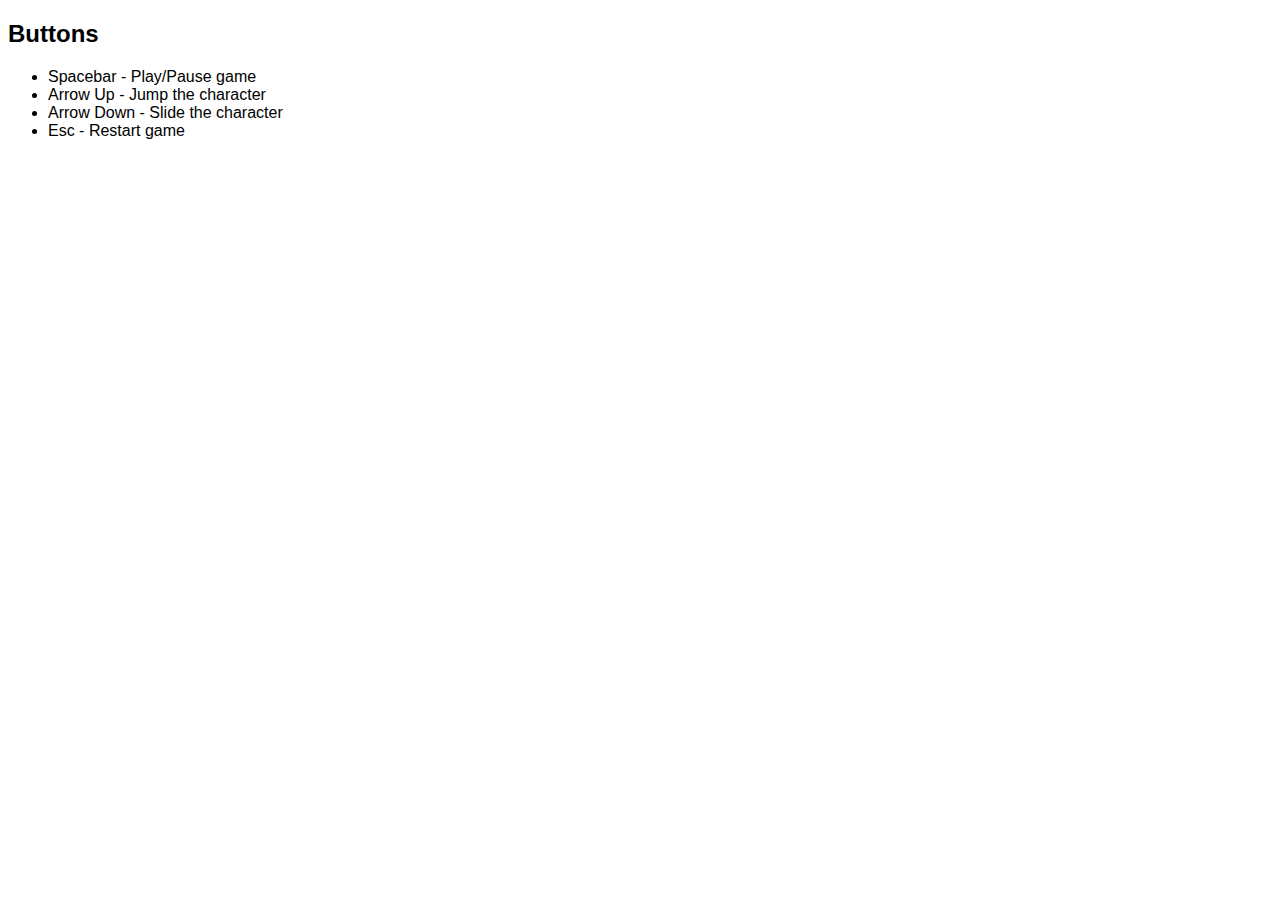
<file: instructions.html>
<!DOCTYPE html>
<html lang="en">
<head>
    <meta charset="UTF-8">
    <meta http-equiv="X-UA-Compatible" content="IE=edge">
    <meta name="viewport" content="width=device-width, initial-scale=1.0">
    <title>Instructions</title>
    <style> 
    *{
        font-family: 'Segoe UI', Tahoma, Geneva, Verdana, sans-serif;
    }
    </style>
</head>
<body>
    <h2>Buttons</h2>
    <ul>
        <li>Spacebar - Play/Pause game</li>
        <li>Arrow Up - Jump the character</li>
        <li>Arrow Down - Slide the character</li>
        <li>Esc - Restart game</li>
    </ul>
</body>
</html>
</file>
